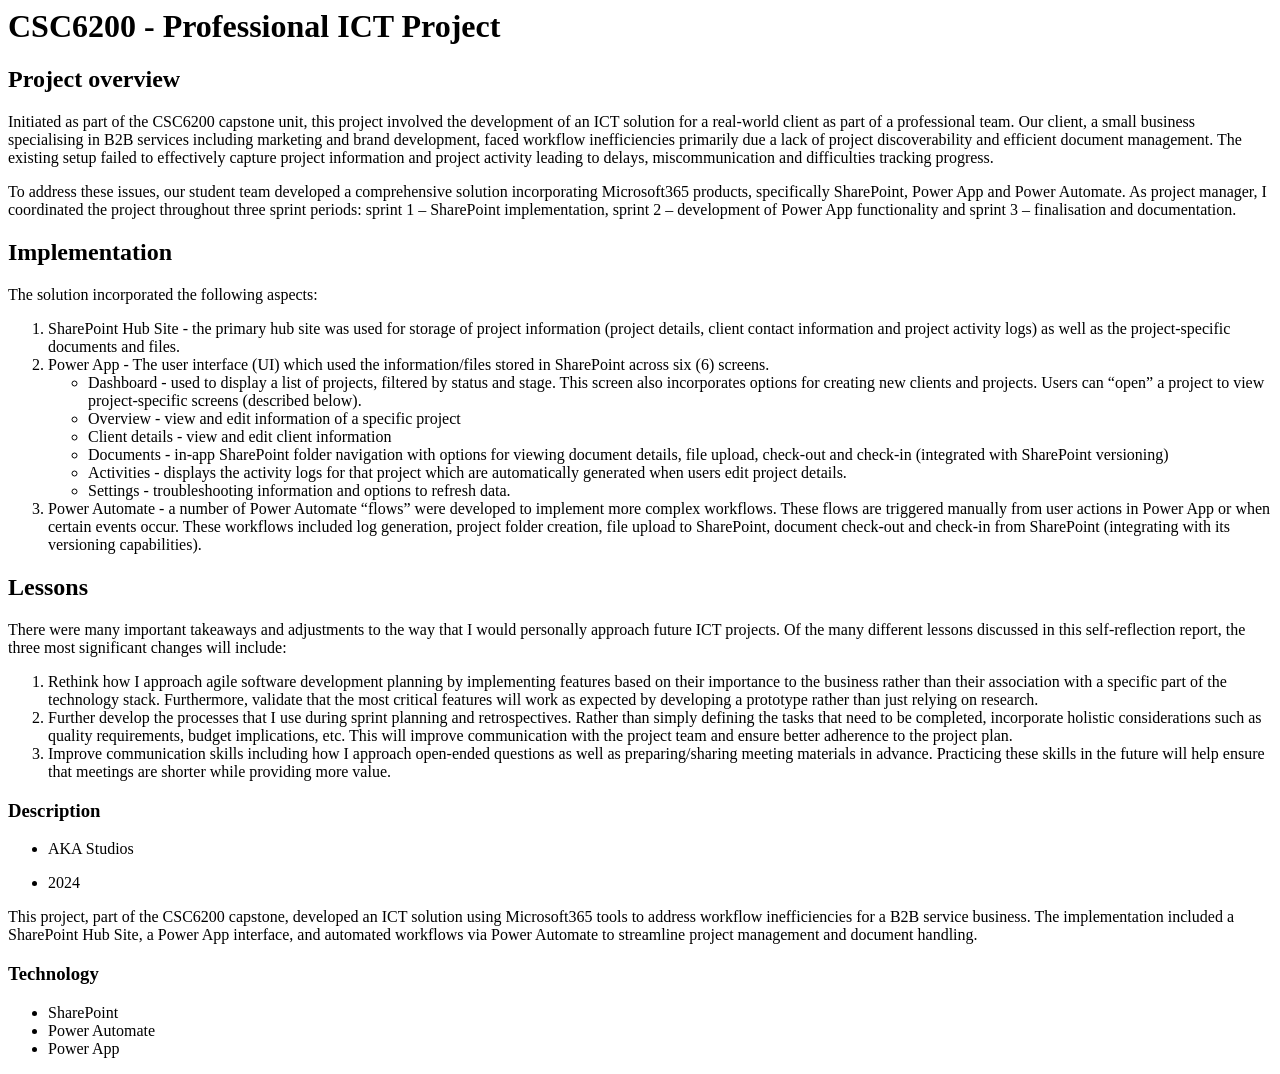
<file: portfolio-1.html>
<div id="ajax-page" class="ajax-page-content">
    <div class="ajax-page-wrapper">
        <div class="ajax-page-nav">
            <div class="nav-item ajax-page-prev-next">
                <a class="ajax-page-load" href="portfolio-1.html"><i class="lnr lnr-chevron-left"></i></a>
                <a class="ajax-page-load" href="portfolio-2.html"><i class="lnr lnr-chevron-right"></i></a>
            </div>
            <div class="nav-item ajax-page-close-button">
                <a id="ajax-page-close-button" href="#"><i class="lnr lnr-cross"></i></a>
            </div>
        </div>

        <div class="ajax-page-title">
            <h1>CSC6200 - Professional ICT Project</h1>
        </div>

        <div class="row">
            <div class="col-sm-7 col-md-7 portfolio-block">
                <!DOCTYPE html>
                <html lang="en">
                <head>
                    <meta charset="UTF-8">
                    <meta name="viewport" content="width=device-width, initial-scale=1.0">
                    <title>Project Documentation</title>
                </head>
                <body>
                    <h2>Project overview</h2>
                    <p>
                        Initiated as part of the CSC6200 capstone unit, this project involved the development of an ICT solution for a real-world client as part of a professional team. Our client, a small business specialising in B2B services including marketing and brand development, faced workflow inefficiencies primarily due a lack of project discoverability and efficient document management. The existing setup failed to effectively capture project information and project activity leading to delays, miscommunication and difficulties tracking progress.
                    </p>
                    <p>
                        To address these issues, our student team developed a comprehensive solution incorporating Microsoft365 products, specifically SharePoint, Power App and Power Automate. As project manager, I coordinated the project throughout three sprint periods: sprint 1 – SharePoint implementation, sprint 2 – development of Power App functionality and sprint 3 – finalisation and documentation.
                    </p>
                    
                    <h2>Implementation</h2>
                    <p>The solution incorporated the following aspects:</p>
                    <ol>
                        <li>
                            SharePoint Hub Site - the primary hub site was used for storage of project information (project details, client contact information and project activity logs) as well as the project-specific documents and files.
                        </li>
                        <li>
                            Power App - The user interface (UI) which used the information/files stored in SharePoint across six (6) screens.
                            <ul>
                                <li>Dashboard - used to display a list of projects, filtered by status and stage. This screen also incorporates options for creating new clients and projects. Users can “open” a project to view project-specific screens (described below).</li>
                                <li>Overview - view and edit information of a specific project</li>
                                <li>Client details - view and edit client information</li>
                                <li>Documents - in-app SharePoint folder navigation with options for viewing document details, file upload, check-out and check-in (integrated with SharePoint versioning)</li>
                                <li>Activities - displays the activity logs for that project which are automatically generated when users edit project details.</li>
                                <li>Settings - troubleshooting information and options to refresh data.</li>
                            </ul>
                        </li>
                        <li>
                            Power Automate - a number of Power Automate “flows” were developed to implement more complex workflows. These flows are triggered manually from user actions in Power App or when certain events occur. These workflows included log generation, project folder creation, file upload to SharePoint, document check-out and check-in from SharePoint (integrating with its versioning capabilities).
                        </li>
                    </ol>
                    
                    <h2>Lessons</h2>
                    <p>There were many important takeaways and adjustments to the way that I would personally approach future ICT projects. Of the many different lessons discussed in this self-reflection report, the three most significant changes will include:</p>
                    <ol>
                        <li>Rethink how I approach agile software development planning by implementing features based on their importance to the business rather than their association with a specific part of the technology stack. Furthermore, validate that the most critical features will work as expected by developing a prototype rather than just relying on research.</li>
                        <li>Further develop the processes that I use during sprint planning and retrospectives. Rather than simply defining the tasks that need to be completed, incorporate holistic considerations such as quality requirements, budget implications, etc. This will improve communication with the project team and ensure better adherence to the project plan.</li>
                        <li>Improve communication skills including how I approach open-ended questions as well as preparing/sharing meeting materials in advance. Practicing these skills in the future will help ensure that meetings are shorter while providing more value.</li>
                    </ol>
                </body>
                </html>
                        


            </div>

            <div class="col-sm-5 col-md-5 portfolio-block">
                <!-- Project Description -->
                <div class="project-description">
                    <div class="block-title">
                        <h3>Description</h3>
                    </div>
                    <ul class="project-general-info">
                        <li><p><i class="fa fa-user"></i> AKA Studios</p></li>
                        <li><p><i class="fa fa-calendar"></i> 2024</p></li>
                    </ul>

                    <p class="text-justify">This project, part of the CSC6200 capstone, developed an ICT solution using Microsoft365 tools to address workflow inefficiencies for a B2B service business. The implementation included a SharePoint Hub Site, a Power App interface, and automated workflows via Power Automate to streamline project management and document handling.</p>
                    <!-- /Project Description -->

                    <!-- Technology -->
                    <div class="tags-block">
                        <div class="block-title">
                            <h3>Technology</h3>
                        </div>
                        <ul class="tags">
                            <li><a>SharePoint</a></li>
                            <li><a>Power Automate</a></li>
                            <li><a>Power App</a></li>
                        </ul>
                    </div>
                    <!-- /Technology -->
                </div>
                <!-- Project Description -->
            </div>
        </div>
    </div>
</div>
</file>
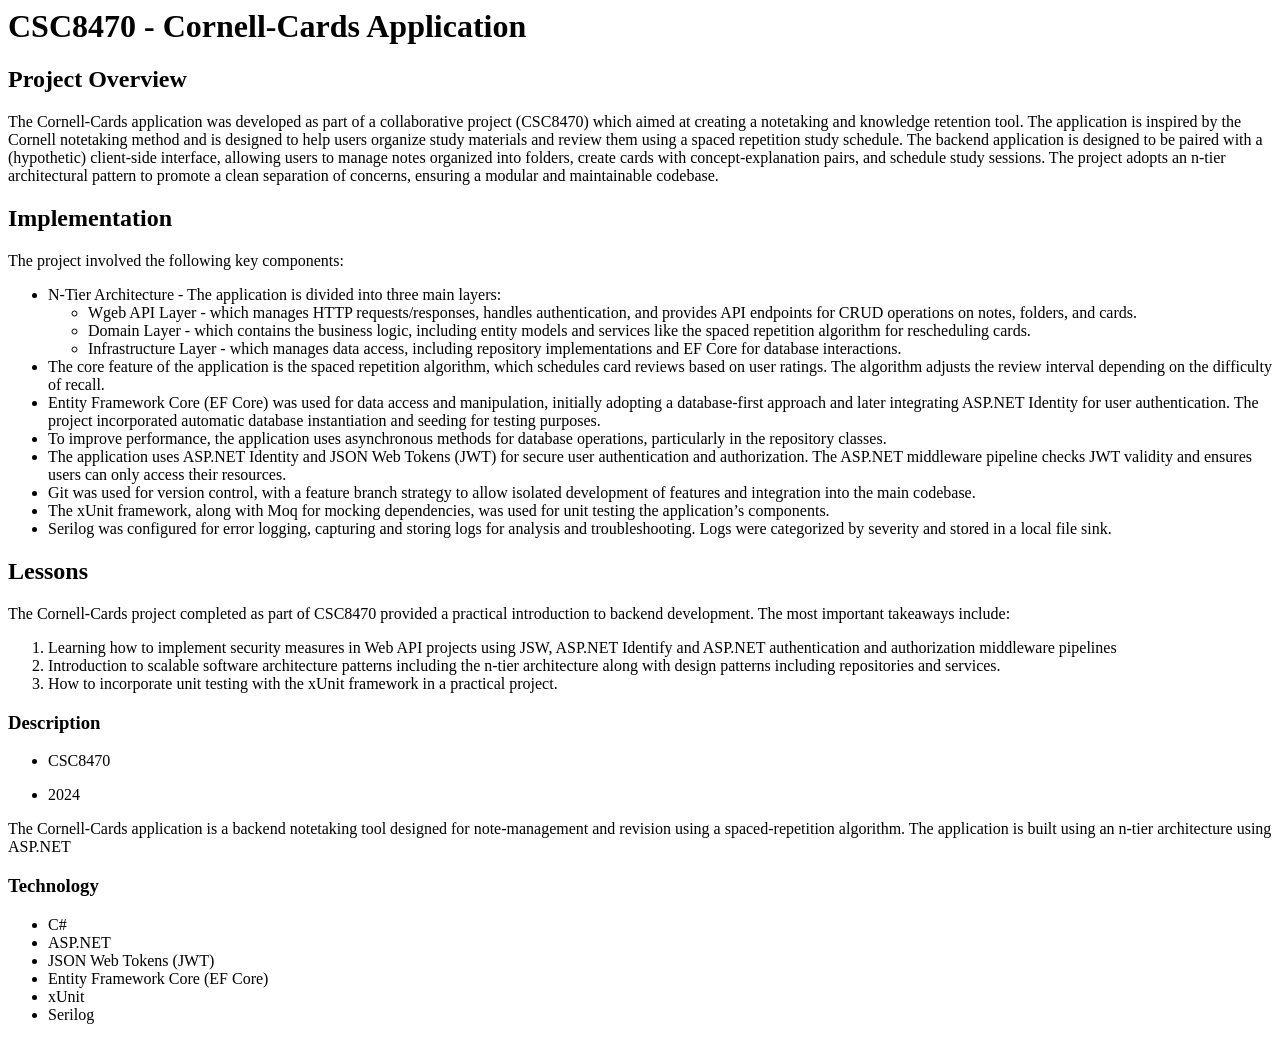
<file: portfolio-2.html>
<div id="ajax-page" class="ajax-page-content">
    <div class="ajax-page-wrapper">
        <div class="ajax-page-nav">
            <div class="nav-item ajax-page-prev-next">
                <a class="ajax-page-load" href="portfolio-1.html"><i class="lnr lnr-chevron-left"></i></a>
                <a class="ajax-page-load" href="portfolio-2.html"><i class="lnr lnr-chevron-right"></i></a>
            </div>
            <div class="nav-item ajax-page-close-button">
                <a id="ajax-page-close-button" href="#"><i class="lnr lnr-cross"></i></a>
            </div>
        </div>

        <div class="ajax-page-title">
            <h1>CSC8470 - Cornell-Cards Application</h1>
        </div>

        <div class="row">
            <div class="col-sm-7 col-md-7 portfolio-block">
                <!DOCTYPE html>
                <html lang="en">
                <head>
                    <meta charset="UTF-8">
                    <meta name="viewport" content="width=device-width, initial-scale=1.0">
                    <title>Project Documentation</title>
                </head>
                <body>
                    <h2>Project Overview</h2>
                    <p>The Cornell-Cards application was developed as part of a collaborative project (CSC8470) which aimed at creating a notetaking and knowledge retention tool. The application is inspired by the Cornell notetaking method and is designed to help users organize study materials and review them using a spaced repetition study schedule. The backend application is designed to be paired with a (hypothetic) client-side interface, allowing users to manage notes organized into folders, create cards with concept-explanation pairs, and schedule study sessions. The project adopts an n-tier architectural pattern to promote a clean separation of concerns, ensuring a modular and maintainable codebase.</p>
                    
                    <h2>Implementation</h2>
                    <p>The project involved the following key components:</p>
                    <ul>
                      <li>N-Tier Architecture - The application is divided into three main layers:
                        <ul>
                          <li>Wgeb API Layer - which manages HTTP requests/responses, handles authentication, and provides API endpoints for CRUD operations on notes, folders, and cards.</li>
                          <li>Domain Layer - which contains the business logic, including entity models and services like the spaced repetition algorithm for rescheduling cards.</li>
                          <li>Infrastructure Layer - which manages data access, including repository implementations and EF Core for database interactions.</li>
                        </ul>
                      </li>
                      <li>The core feature of the application is the spaced repetition algorithm, which schedules card reviews based on user ratings. The algorithm adjusts the review interval depending on the difficulty of recall.</li>
                      <li>Entity Framework Core (EF Core) was used for data access and manipulation, initially adopting a database-first approach and later integrating ASP.NET Identity for user authentication. The project incorporated automatic database instantiation and seeding for testing purposes.</li>
                      <li>To improve performance, the application uses asynchronous methods for database operations, particularly in the repository classes.</li>
                      <li>The application uses ASP.NET Identity and JSON Web Tokens (JWT) for secure user authentication and authorization. The ASP.NET middleware pipeline checks JWT validity and ensures users can only access their resources.</li>
                      <li>Git was used for version control, with a feature branch strategy to allow isolated development of features and integration into the main codebase.</li>
                      <li>The xUnit framework, along with Moq for mocking dependencies, was used for unit testing the application’s components.</li>
                      <li>Serilog was configured for error logging, capturing and storing logs for analysis and troubleshooting. Logs were categorized by severity and stored in a local file sink.</li>
                    </ul>
                    
                    <h2>Lessons</h2>
                    <p>The Cornell-Cards project completed as part of CSC8470 provided a practical introduction to backend development. The most important takeaways include:</p>
                    <ol>
                      <li>Learning how to implement security measures in Web API projects using JSW, ASP.NET Identify and ASP.NET authentication and authorization middleware pipelines</li>
                      <li>Introduction to scalable software architecture patterns including the n-tier architecture along with design patterns including repositories and services.</li>
                      <li>How to incorporate unit testing with the xUnit framework in a practical project.</li>
                    </ol>
                    
                </body>
                </html>
            </div>

            <div class="col-sm-5 col-md-5 portfolio-block">
                <!-- Project Description -->
                <div class="project-description">
                    <div class="block-title">
                        <h3>Description</h3>
                    </div>
                    <ul class="project-general-info">
                        <li><p><i class="fa fa-user"></i> CSC8470 </p></li>
                        <li><p><i class="fa fa-calendar"></i> 2024</p></li>
                    </ul>

                    <p class="text-justify">The Cornell-Cards application is a backend notetaking tool designed for note-management and revision using a spaced-repetition algorithm. The application is built using an n-tier architecture using ASP.NET</p>
                    <!-- /Project Description -->

                    <!-- Technology -->
                    <div class="tags-block">
                        <div class="block-title">
                            <h3>Technology</h3>
                        </div>
                        <ul class="tags">
                            <li><a>C#</a></li>
                            <li><a>ASP.NET</a></li>
                            <li><a>JSON Web Tokens (JWT)</a></li>
                            <li><a>Entity Framework Core (EF Core)</a></li>
                            <li><a>xUnit</a></li>
                            <li><a>Serilog</a></li>
                        </ul>
                    </div>
                    <!-- /Technology -->
                </div> </div>
                <!-- Project Description -->
            </div>
        </div>
    </div>
</div>
</file>
